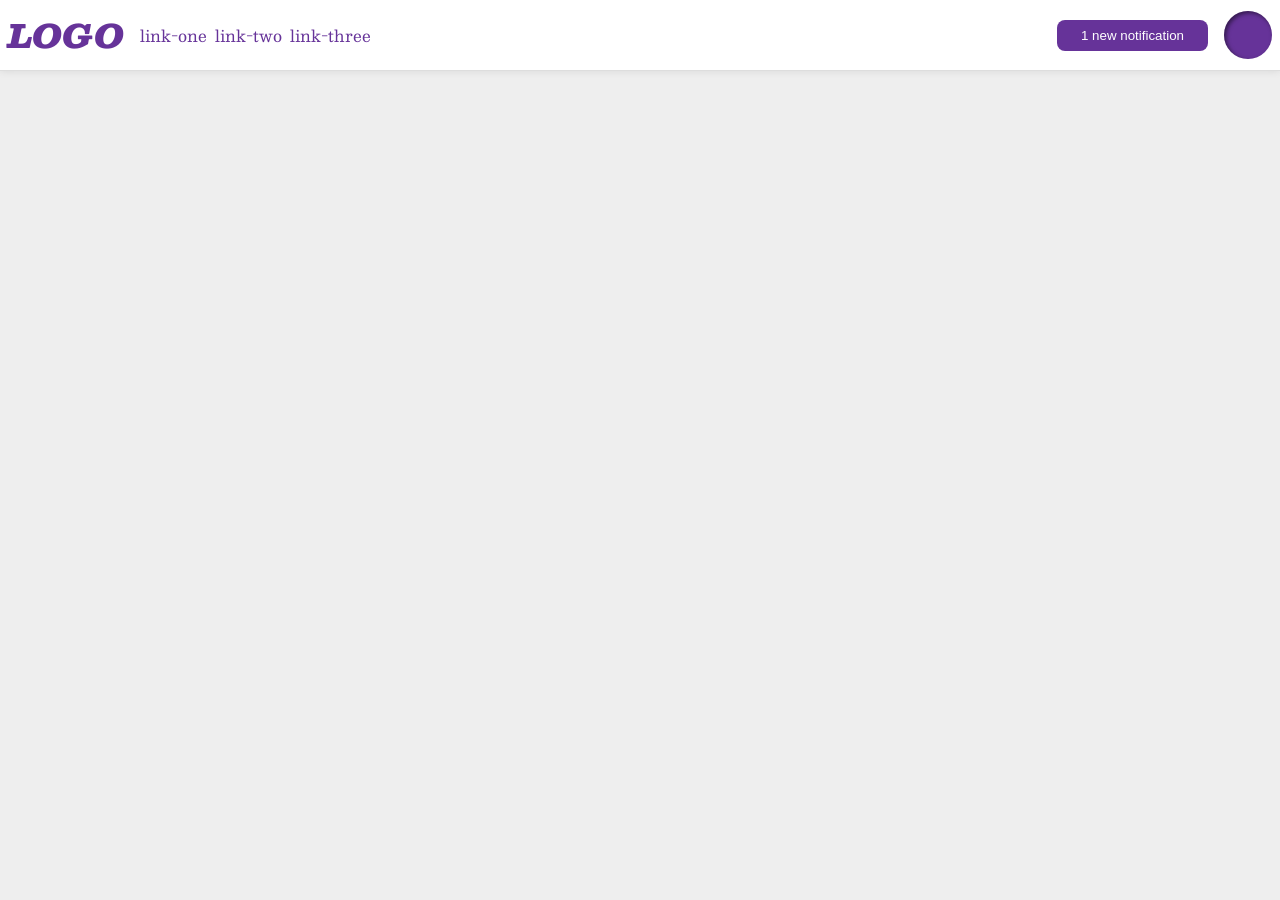
<file: foundations/flex/03-flex-header-2/index.html>
<!DOCTYPE html>
<html lang="en">
  <head>
    <meta charset="UTF-8">
    <meta http-equiv="X-UA-Compatible" content="IE=edge">
    <meta name="viewport" content="width=device-width, initial-scale=1.0">
    <title>Flex Header 2</title>
    <link rel="stylesheet" href="style.css">
  </head>
  <body>
    <div class="header">
      <div class="container1">
        <div class="logo">
          LOGO
        </div>
        <ul class="links">
          <li><a href="https://google.com">link-one</a></li>
          <li><a href="https://google.com">link-two</a></li>
          <li><a href="https://google.com">link-three</a></li>
        </ul>
      </div>
      <div class="container2">
        <button class="notifications">
          1 new notification
        </button>
        <div class="profile-image"></div>
            </div>
      </div>
  </body>
</html>
</file>
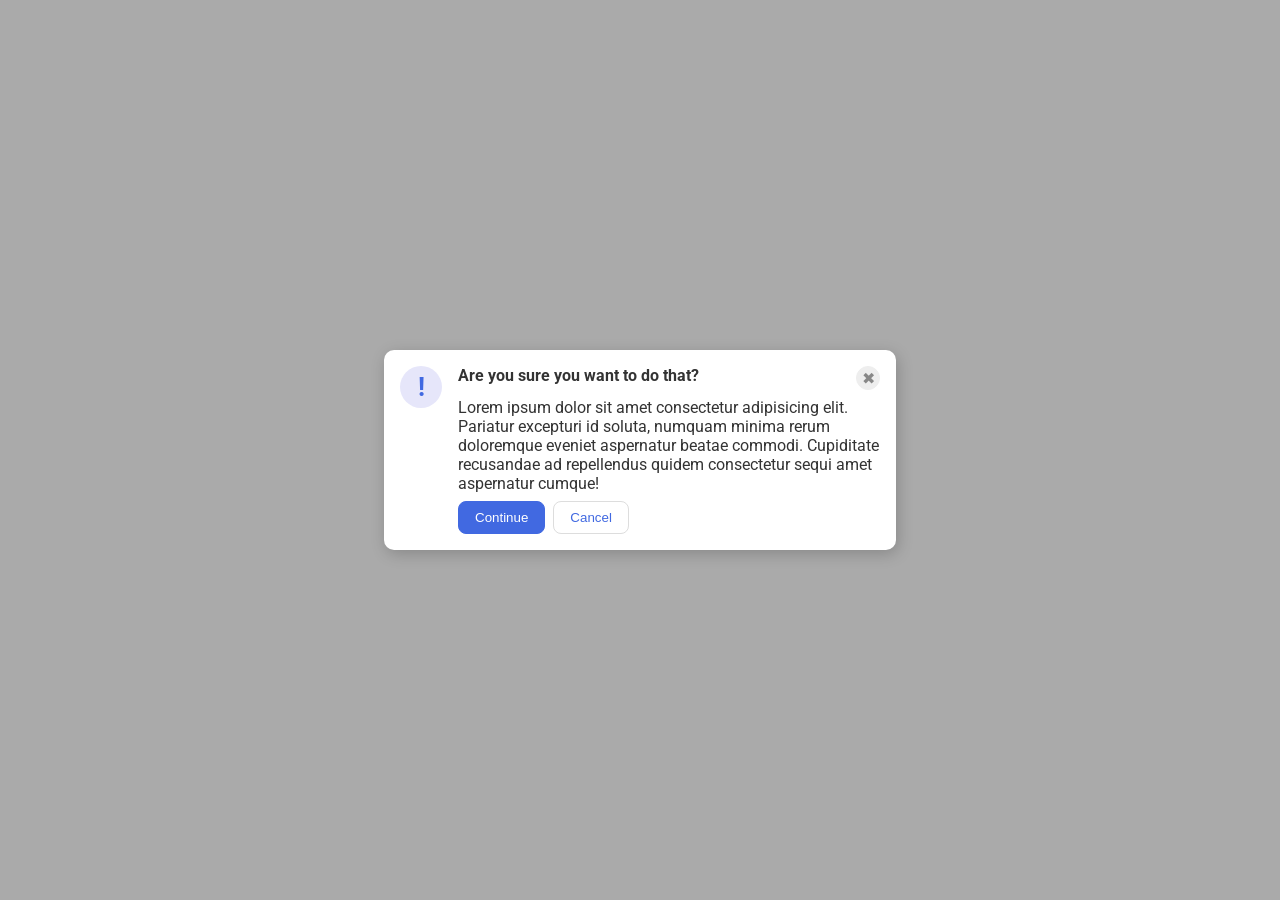
<file: foundations/flex/05-flex-modal/index.html>
<!DOCTYPE html>
<html lang="en">
  <head>
    <meta charset="UTF-8">
    <meta http-equiv="X-UA-Compatible" content="IE=edge">
    <meta name="viewport" content="width=device-width, initial-scale=1.0">
    <link rel="stylesheet" href="style.css">
    <title>Modal</title>
  </head>
  <body>
    <div class="modal">
      <div class="icon">!</div>
      <div class="container">  
        <div class="header">Are you sure you want to do that?
          <button class="close-button">✖</button>
        </div>
        <div class="text">Lorem ipsum dolor sit amet consectetur adipisicing elit. Pariatur excepturi id soluta, numquam minima rerum doloremque eveniet aspernatur beatae commodi. Cupiditate recusandae ad repellendus quidem consectetur sequi amet aspernatur cumque!</div>
        <button class="continue">Continue</button>
        <button class="cancel">Cancel</button>
      </div>
    </div>
  </body>
</html>
</file>
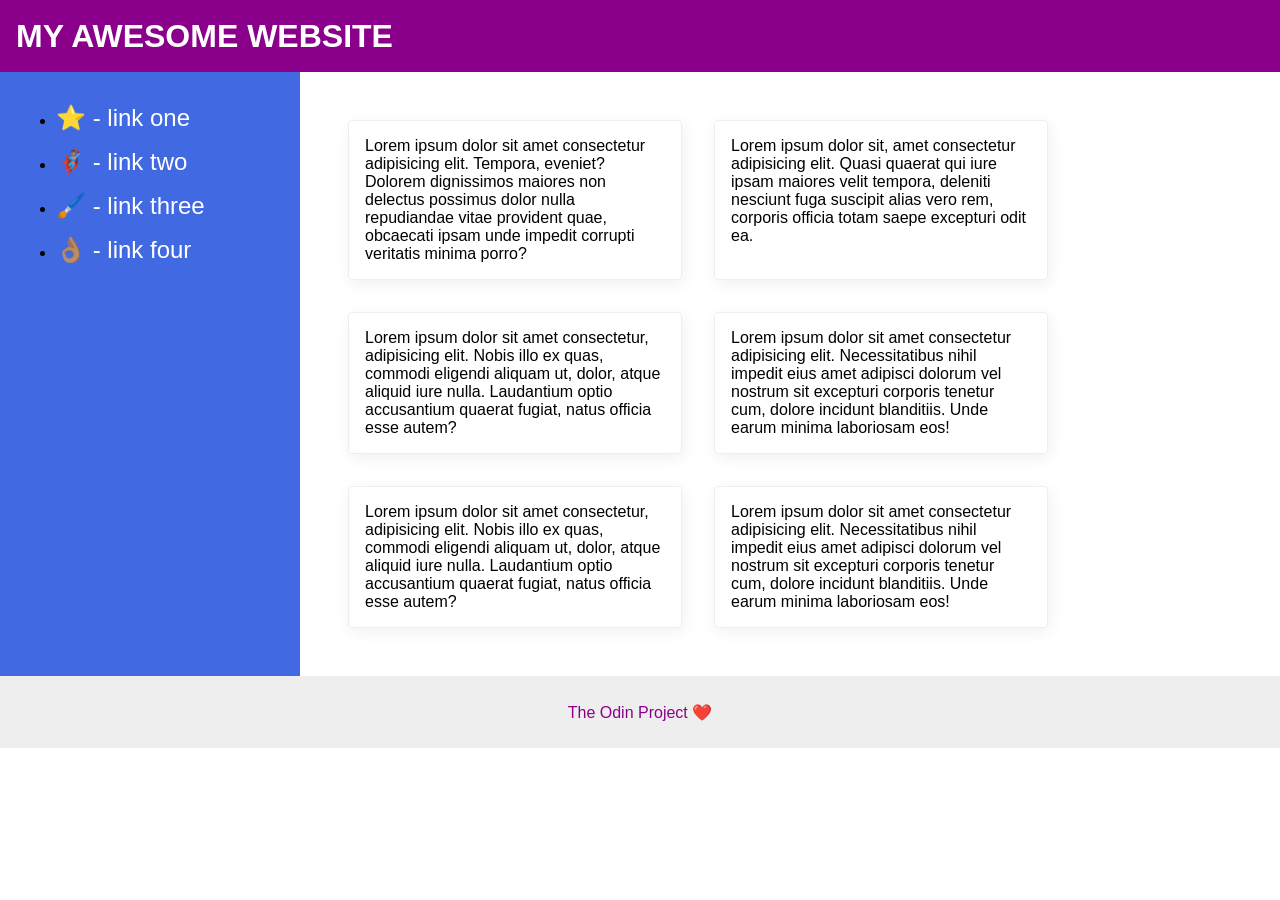
<file: foundations/flex/07-flex-layout-2/index.html>
<!DOCTYPE html>
<html lang="en">
  <head>
    <meta charset="UTF-8">
    <meta http-equiv="X-UA-Compatible" content="IE=edge">
    <meta name="viewport" content="width=device-width, initial-scale=1.0">
    <title>The Holy Grail</title>
    <link rel="stylesheet" href="style.css">
  </head>
  <body>
    <div class="header">
      MY AWESOME WEBSITE
    </div>

 <div class="flex-container">
   <div class="sidebar">
     <ul>
       <li><a href="#">⭐ - link one</a></li>
       <li><a href="#">🦸🏽‍♂️ - link two</a></li>
       <li><a href="#">🖌️ - link three</a></li>
       <li><a href="#">👌🏽 - link four</a></li>
     </ul>
   </div>
      <div class="content">
      <div class="card">Lorem ipsum dolor sit amet consectetur adipisicing elit. Tempora, eveniet? Dolorem dignissimos maiores non delectus possimus dolor nulla repudiandae vitae provident quae, obcaecati ipsam unde impedit corrupti veritatis minima porro?</div>
      <div class="card">Lorem ipsum dolor sit, amet consectetur adipisicing elit. Quasi quaerat qui iure ipsam maiores velit tempora, deleniti nesciunt fuga suscipit alias vero rem, corporis officia totam saepe excepturi odit ea.</div>
      <div class="card">Lorem ipsum dolor sit amet consectetur, adipisicing elit. Nobis illo ex quas, commodi eligendi aliquam ut, dolor, atque aliquid iure nulla. Laudantium optio accusantium quaerat fugiat, natus officia esse autem?</div>
      <div class="card">Lorem ipsum dolor sit amet consectetur adipisicing elit. Necessitatibus nihil impedit eius amet adipisci dolorum vel nostrum sit excepturi corporis tenetur cum, dolore incidunt blanditiis. Unde earum minima laboriosam eos!</div>
      <div class="card">Lorem ipsum dolor sit amet consectetur, adipisicing elit. Nobis illo ex quas, commodi eligendi aliquam ut, dolor, atque aliquid iure nulla. Laudantium optio accusantium quaerat fugiat, natus officia esse autem?</div>
      <div class="card">Lorem ipsum dolor sit amet consectetur adipisicing elit. Necessitatibus nihil impedit eius amet adipisci dolorum vel nostrum sit excepturi corporis tenetur cum, dolore incidunt blanditiis. Unde earum minima laboriosam eos!</div>
    </div>
  </div>

    <div class="footer">
      The Odin Project ❤️
    </div>
  </body>
</html>
</file>
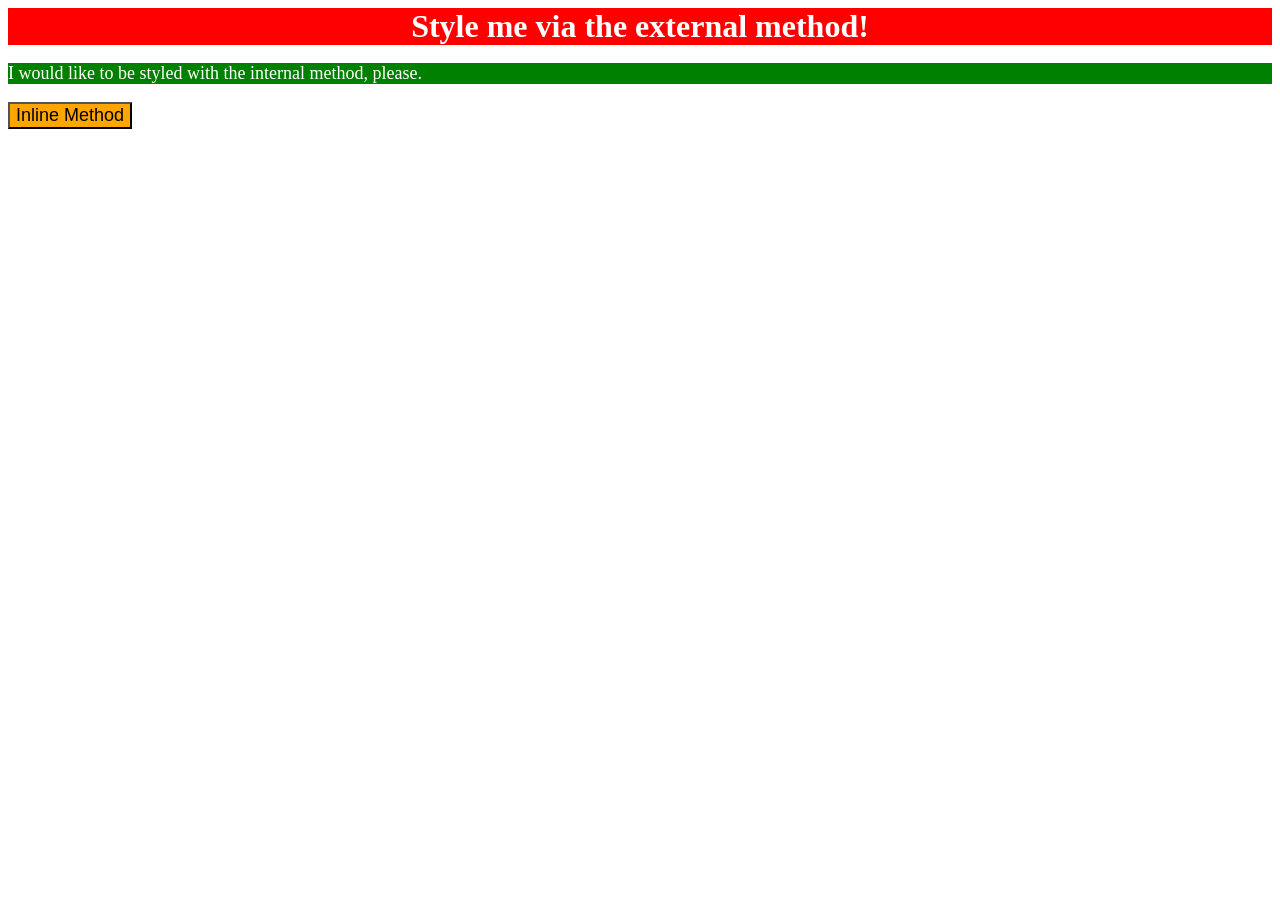
<file: foundations/intro-to-css/01-css-methods/index.html>
<!DOCTYPE html>
<html lang="en">
  <head>
    <meta charset="UTF-8">
    <meta http-equiv="X-UA-Compatible" content="IE=edge">
    <meta name="viewport" content="width=device-width, initial-scale=1.0">
    <title>Methods for Adding CSS</title>
    <link rel="stylesheet" href="./styles/style.css">
    <style>
      p {
        background-color: green;
        color: white;
        font-size: 18px;
      }

    </style>
  </head>
  <body>
    <div>Style me via the external method!</div>
    <p>I would like to be styled with the internal method, please.</p>
    <button style="background-color: orange; font-size: 18px;">Inline Method</button>
  </body>
</html>
</file>
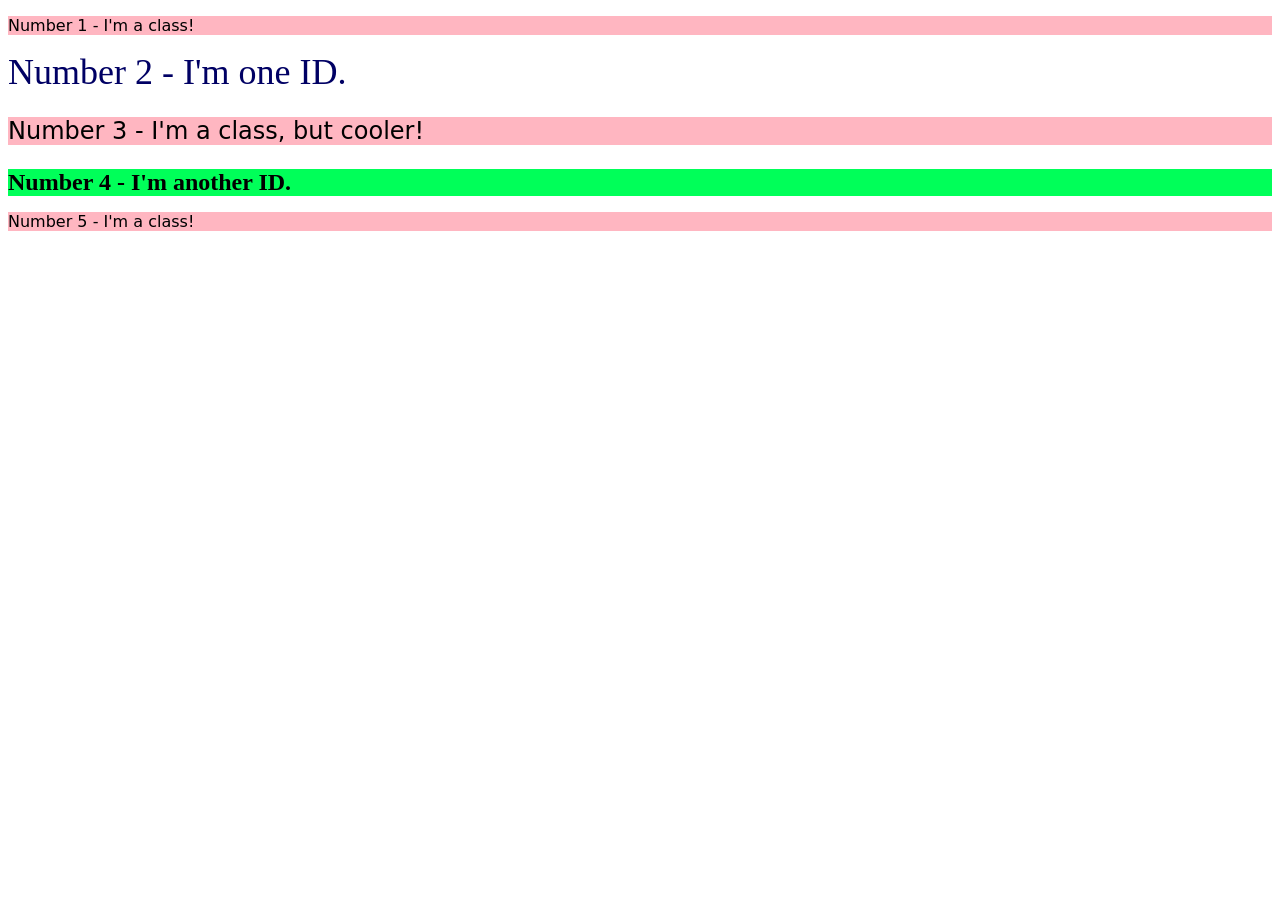
<file: foundations/intro-to-css/02-class-id-selectors/index.html>
<!DOCTYPE html>
<html lang="en">
  <head>
    <meta charset="UTF-8">
    <meta http-equiv="X-UA-Compatible" content="IE=edge">
    <meta name="viewport" content="width=device-width, initial-scale=1.0">
    <title>Class and ID Selectors</title>
    <link rel="stylesheet" href="style.css">
  </head>
  <body>
    <p class="odd">Number 1 - I'm a class!</p>
    <div id="number-two">Number 2 - I'm one ID.</div>
    <p class="odd three">Number 3 - I'm a class, but cooler!</p>
    <div id="number-four">Number 4 - I'm another ID.</div>
    <p class="odd">Number 5 - I'm a class!</p>
  </body>
</html>
</file>
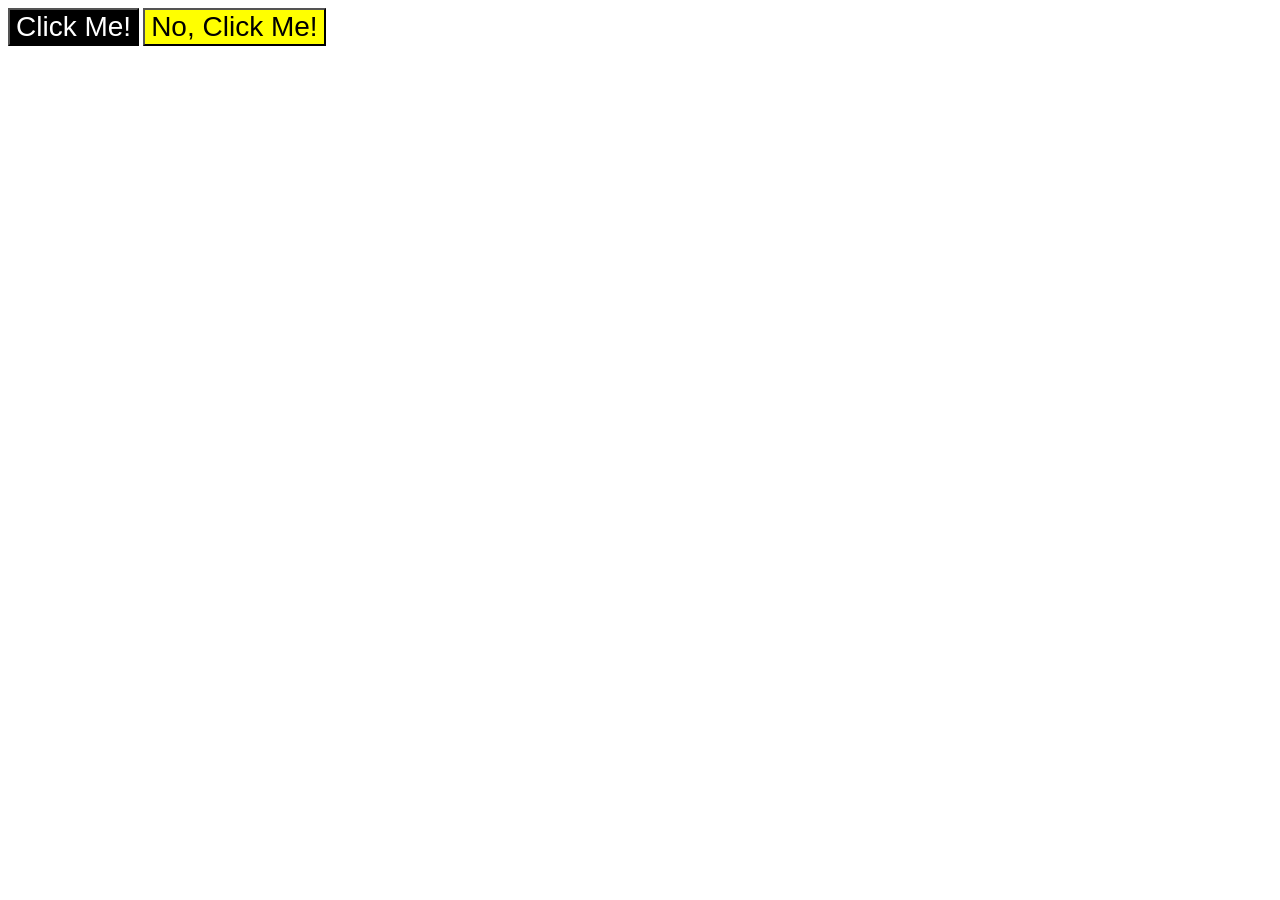
<file: foundations/intro-to-css/03-grouping-selectors/index.html>
<!DOCTYPE html>
<html lang="en">
  <head>
    <meta charset="UTF-8">
    <meta http-equiv="X-UA-Compatible" content="IE=edge">
    <meta name="viewport" content="width=device-width, initial-scale=1.0">
    <title>Grouping Selectors</title>
    <link rel="stylesheet" href="style.css">
  </head>
  <body>
    <button class="first">Click Me!</button>
    <button class="second">No, Click Me!</button>
  </body>
</html>
</file>
<file: foundations/flex/03-flex-header-2/style.css>
/* this is some magical font-importing.  
you'll learn about it later. */
@import url('https://fonts.googleapis.com/css2?family=Besley:ital,wght@0,400;1,900&display=swap');

body {
  margin: 0;
  background: #eee;
  font-family: Besley, serif;
}

.header {
  background: white;
  border-bottom: 1px solid #ddd;
  box-shadow: 0 0 8px rgba(0,0,0,.1);
  display: flex;
  justify-content: space-between;
  padding: 8px;
}

.profile-image {
  background: rebeccapurple;
  box-shadow: inset 2px 2px 4px rgba(0,0,0,.5);
  border-radius: 50%;
  width: 48px;
  height: 48px;
}

.logo {
  color: rebeccapurple;
  font-size: 32px;
  font-weight: 900;
  font-style: italic;
}

button {
  border: none;
  border-radius: 8px;
  background: rebeccapurple;
  color: white;
  padding: 8px 24px;
}

a {
  /* this removes the line under our links */
  text-decoration: none;
  color: rebeccapurple;
}

ul {
  list-style-type: none;
  display: flex;
  gap: 8px;
  margin: 0;
  padding: 0;
  align-items: center;
}

.container1, .container2 {
  display: flex;
  gap: 16px;
  align-items: center;
}
</file>
<file: foundations/flex/05-flex-modal/style.css>
@import url('https://fonts.googleapis.com/css2?family=Roboto:wght@400;700&display=swap');

html, body {
  height: 100%;
}

body {
  font-family: Roboto, sans-serif;
  margin: 0;
  background: #aaa;
  color: #333;
  /* I'll give you this one for free lol */
  display: flex;
  align-items: center;
  justify-content: center;
}

.modal {
  background: white;
  width: 480px;
  border-radius: 10px;
  box-shadow: 2px 4px 16px rgba(0,0,0,.2);
  padding: 16px;
  display: flex;
  gap: 1em;
}

.icon {
  color: royalblue;
  font-size: 26px;
  font-weight: 700;
  background: lavender;
  width: 42px;
  height: 42px;
  border-radius: 50%;
  display: flex;
  align-items: center;
  justify-content: center;
  flex-shrink: 0;
}

.container {
  display: flex;
  flex-wrap: wrap;
  gap: 8px;
}
.header {
  display: flex;
  font-weight: bold;
  flex-basis: 100%;
  justify-content: space-between;
}

.close-button {
  background: #eee;
  border-radius: 50%;
  color: #888;
  font-weight: 400;
  font-size: 16px;
  height: 24px;
  width: 24px;
  display: flex;
  align-items: center;
  justify-content: center;
  border: 1px solid #eee;
  padding: 0;
}

button {
  cursor: pointer;
  padding: 8px 16px;
  border-radius: 8px;
}

button.continue {
  background: royalblue;
  border: 1px solid royalblue;
  color: white;
}

button.cancel {
  background: white;
  border: 1px solid #ddd;
  color: royalblue;
}
</file>
<file: foundations/flex/07-flex-layout-2/style.css>
body {
  font-family: -apple-system, BlinkMacSystemFont, 'Segoe UI', Roboto, Oxygen, Ubuntu, Cantarell, 'Open Sans', 'Helvetica Neue', sans-serif;
  margin: 0;
  min-height: 100vh;
  display: flex;
  flex-direction: column;
}

.header {
  height: 72px;
  background: darkmagenta;
  color: white;
  display: flex;
  align-items: center;
  font-size: 32px;
  font-weight: 900;
  padding: 0 16px;
}

.footer {
  height: 72px;
  background: #eee;
  color: darkmagenta;
  display: flex;
  justify-content: center;
  align-items: center;
}

.flex-container {
  display: flex;
}
.sidebar {
  width: 300px;
  background: royalblue;
  box-sizing: border-box;
  flex-shrink: 0;
  padding: 16px;
}
.sidebar a {
  font-size: 24px;
  color: white;
  text-decoration: none;
  margin: 0;
  padding: 0;
}
li {
  margin-bottom: 16px;
}
.content {
  display: flex;
  flex-wrap: wrap;
  padding: 48px;
  gap: 32px;
}

.card {
  border: 1px solid #eee;
  box-shadow: 2px 4px 16px rgba(0,0,0,.06);
  border-radius: 4px;
  width: 300px;
  padding: 16px;

}
</file>
<file: foundations/intro-to-css/01-css-methods/styles/style.css>
div {
    background-color: red;
    color: white;
    font-size: 32px;
    text-align: center;
    font-weight: bold;
}
</file>
<file: foundations/intro-to-css/02-class-id-selectors/style.css>
/* Add CSS Styling */
.odd {
    background-color:#ffb6c1;
    font-family: Verdana, DejaVu Sans, sans-serif;
}
#number-two {
    color: rgb(0, 0, 100);
    font-size: 36px;
}

.odd.three {
font-size: 24px;
}

#number-four {
    background-color: hsl(141, 100%, 50%);
    font-size: 24px;
    font-weight: 800;
}
</file>
<file: foundations/intro-to-css/03-grouping-selectors/style.css>
/* Add CSS Styling */
.first {
    background-color: black;
    color: white;
}
.second {
    background-color: yellow;
}
.first,
.second {
    font-size: 28px;
    font-family: Helvetica, 'Times New Roman', sans-serif;
}
</file>
